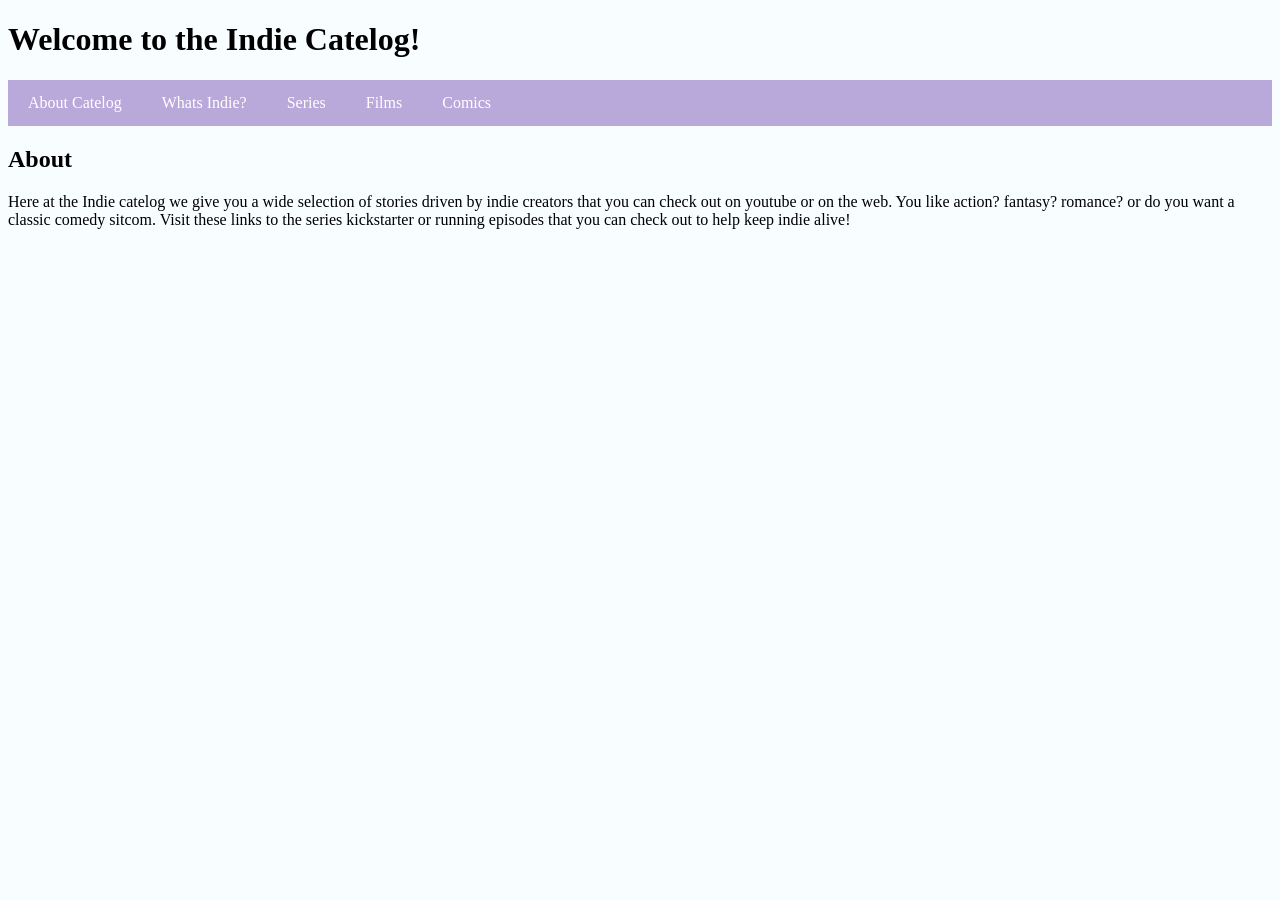
<file: course-project/index.html>
<!DOCTYPE html>
<html lang="en">
<head>
    <meta charset="UTF-8">
    <meta name="viewport" content="width=device-width, initial-scale=1.0">
    <title>Indie Catelog</title>
    <link rel="stylesheet" href="style.css">
</head>
<body>
    <h1> Welcome to the Indie Catelog!</h1>
    <header>
  <nav aria-label="main-nav">
    <ul>
      <li><a href="catelog.html">About Catelog</a></li>
      <li><a href="indie.html">Whats Indie?</a></li>
      <li><a href="series.html">Series</a></li>
      <li><a href="services.html">Films</a></li>
      <li><a href="contact.html">Comics</a></li>
    </ul>
  </nav>
</header>

<h2>About</h2>
<p> Here at the Indie catelog we give you a wide selection of stories driven by indie creators that you can check out on youtube or on the web. You like action? fantasy? romance? or do you want a classic comedy sitcom. Visit these links to the series kickstarter or running episodes that you can check out to help keep indie alive! </p>

</body>
</html>
</file>
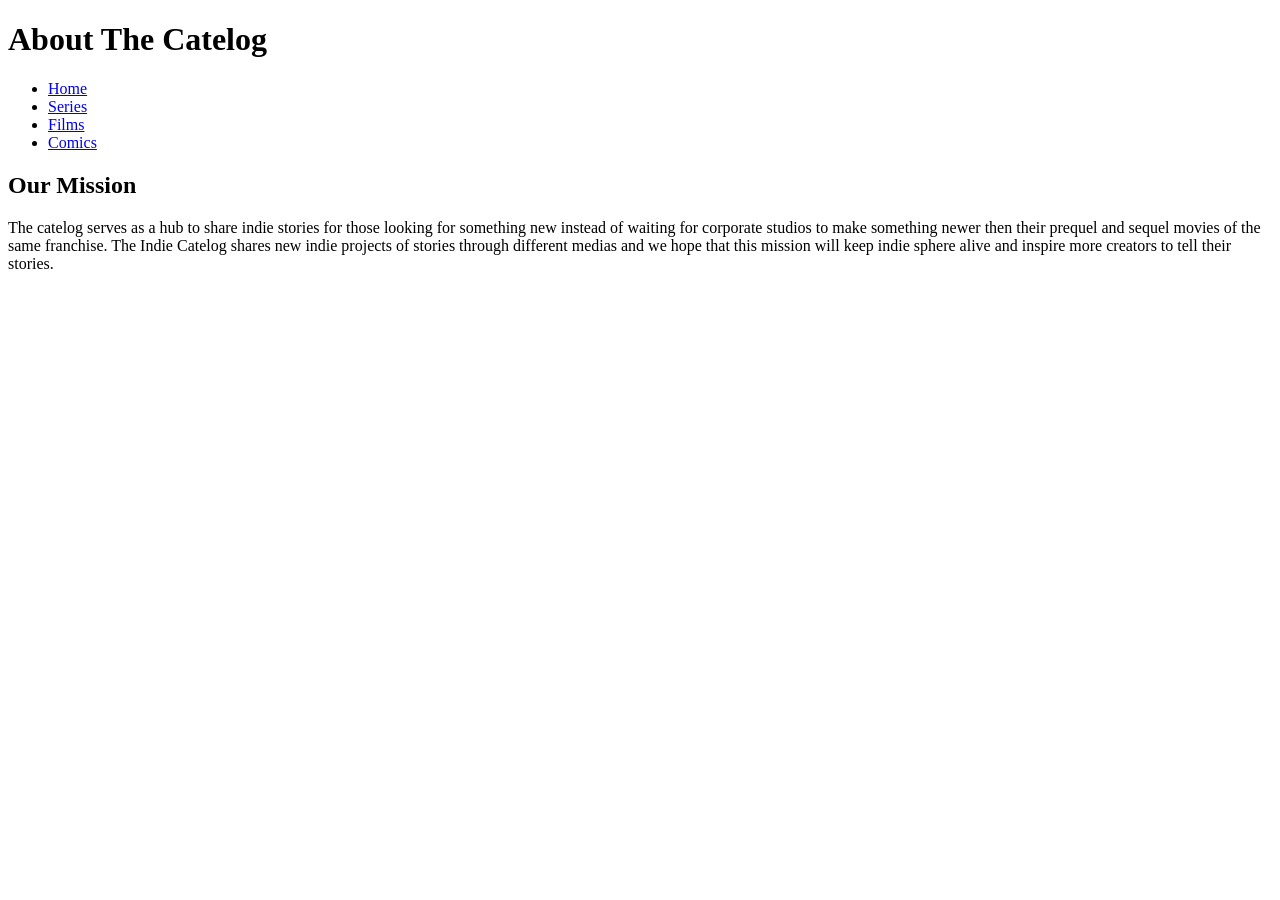
<file: course-project/catelog.html>
<!DOCTYPE html>
<html lang="en">
<head>
    <meta charset="UTF-8">
    <meta name="viewport" content="width=device-width, initial-scale=1.0">
    <title>Series</title>
</head>
    <h1> About The Catelog </h1>
    <header>
  <nav aria-label="Secondary Navigation">
    <ul>
      <li><a href="index.html">Home</a></li>
      <li><a href="series.html">Series</a></li>
      <li><a href="services.html">Films</a></li>
      <li><a href="contact.html">Comics</a></li>
    </ul>
  </nav>
</header>
<body>
    <h2> Our Mission</h2>
    <p>The catelog serves as a hub to share indie stories for those looking for something new 
    instead of waiting for corporate studios to make something newer then their prequel and 
    sequel movies of the same franchise. The Indie Catelog shares new indie projects 
    of  stories through different medias and we hope that this mission will keep indie sphere alive and inspire more creators to tell their stories.</p>
</body>
</html>
</file>
<file: course-project/style.css>
body {
    background-color:rgb(248, 253, 255)
}
nav ul {
  list-style-type: none;
  margin: 0;
  padding: 0;
  display: flex;      
  background-color: #b8a9da;
  display: center;
}

nav li a {
  display: block;
  color: rgb(255, 255, 255);
  text-align: center;
  padding: 14px 20px;
  text-decoration: none; 
}

nav li a:hover {
  background-color: #9585bc;
}
</file>
